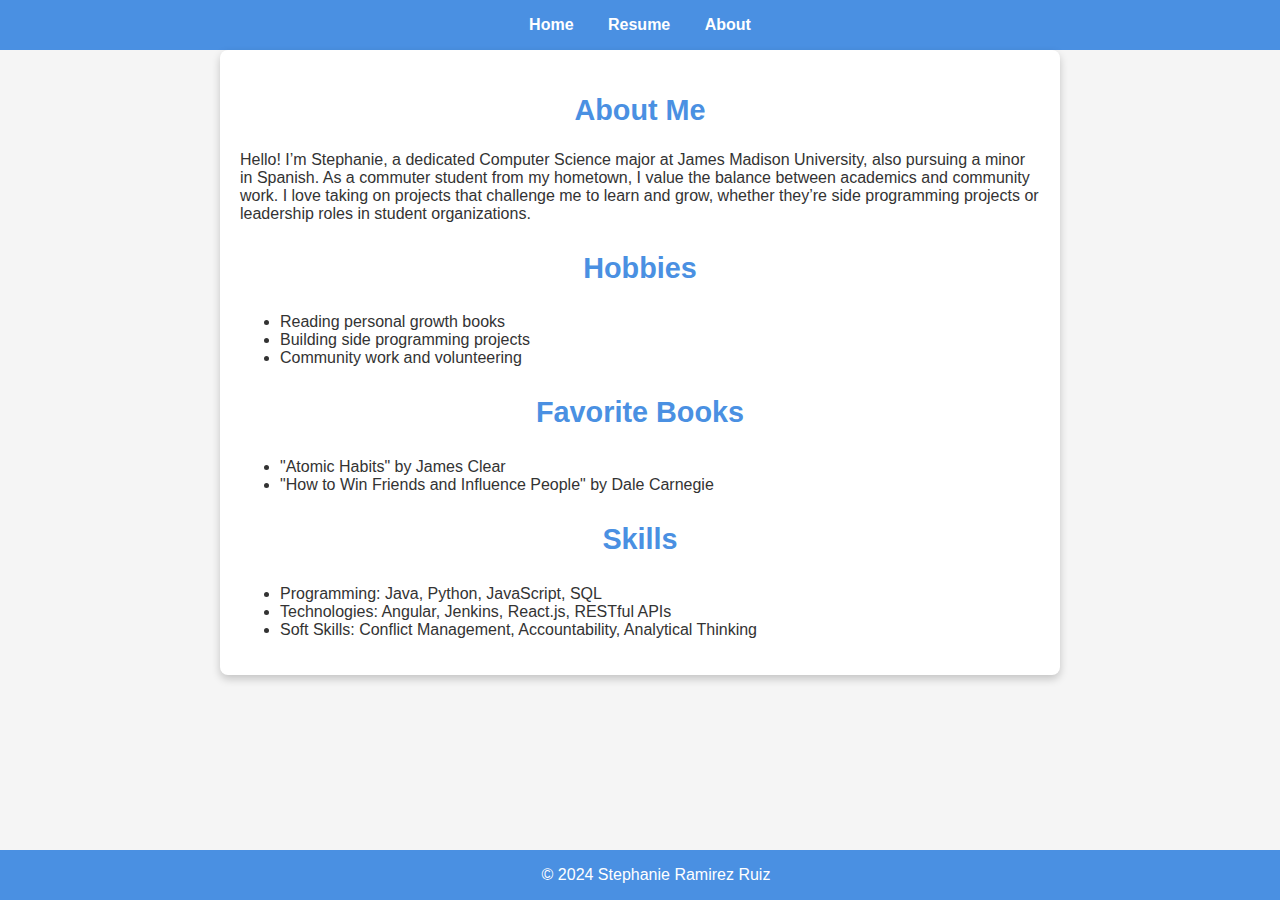
<file: about.html>
<!DOCTYPE html>
<html lang="en">
<head>
  <meta charset="UTF-8">
  <meta name="viewport" content="width=device-width, initial-scale=1.0">
  <title>Stephanie Ramirez Ruiz - About</title>
  <link rel="stylesheet" href="style.css">
</head>
<body>
  <header>
    <nav>
      <a href="index.html">Home</a>
      <a href="resume.html">Resume</a>
      <a href="about.html">About</a>
    </nav>
  </header>
  <main>
    <h2>About Me</h2>
    <p>Hello! I’m Stephanie, a dedicated Computer Science major at James Madison University, also pursuing a minor in Spanish. As a commuter student from my hometown, I value the balance between academics and community work. I love taking on projects that challenge me to learn and grow, whether they’re side programming projects or leadership roles in student organizations.</p>
    
    <h3>Hobbies</h3>
    <ul>
      <li>Reading personal growth books</li>
      <li>Building side programming projects</li>
      <li>Community work and volunteering</li>
    </ul>

    <h3>Favorite Books</h3>
    <ul>
      <li>"Atomic Habits" by James Clear</li>
      <li>"How to Win Friends and Influence People" by Dale Carnegie</li>
    </ul>

    <h3>Skills</h3>
    <ul>
      <li>Programming: Java, Python, JavaScript, SQL</li>
      <li>Technologies: Angular, Jenkins, React.js, RESTful APIs</li>
      <li>Soft Skills: Conflict Management, Accountability, Analytical Thinking</li>
    </ul>
  </main>
  <footer>
    &copy; 2024 Stephanie Ramirez Ruiz
  </footer>
</body>
</html>
</file>
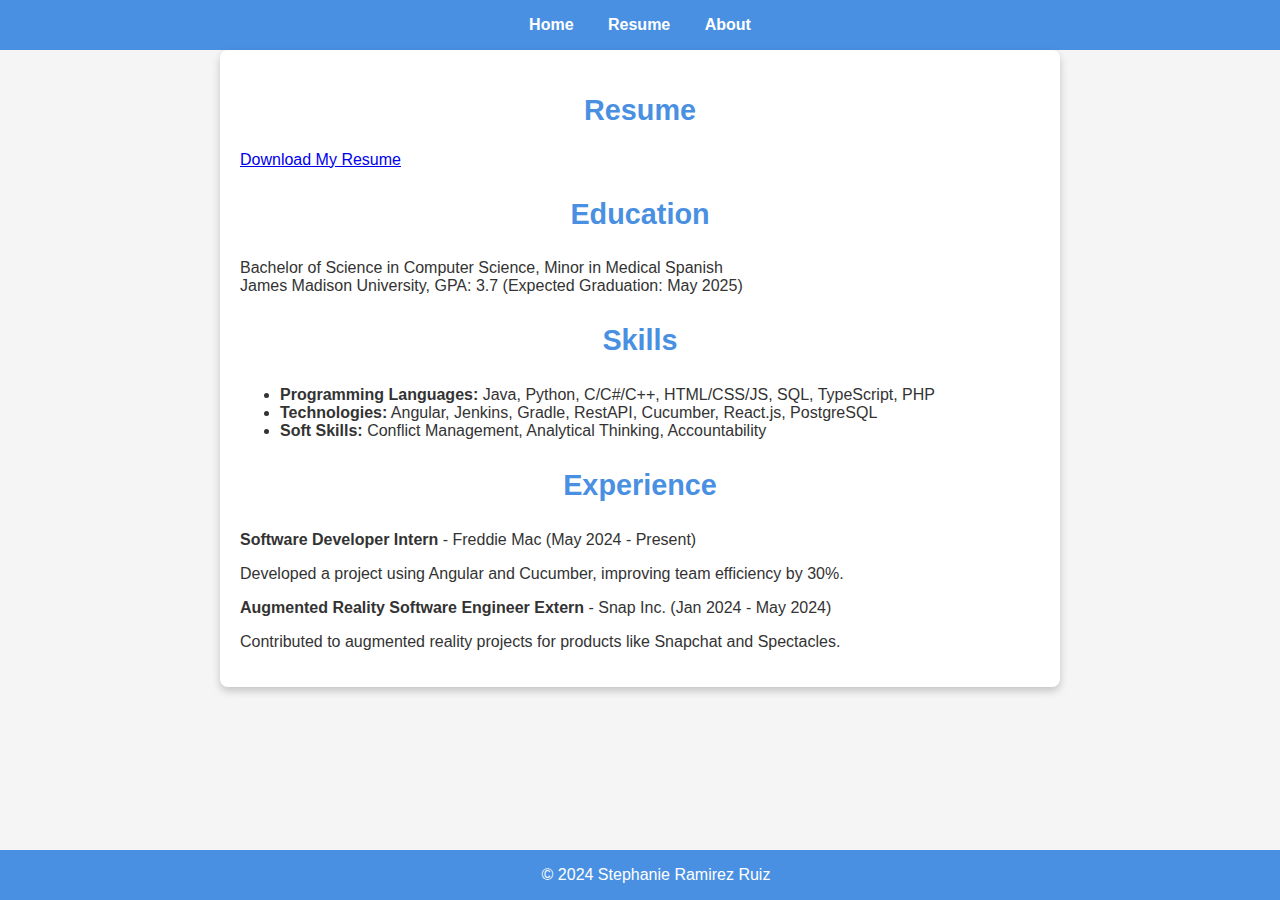
<file: resume.html>
<!DOCTYPE html>
<html lang="en">
<head>
  <meta charset="UTF-8">
  <meta name="viewport" content="width=device-width, initial-scale=1.0">
  <title>Stephanie Ramirez Ruiz - Resume</title>
  <link rel="stylesheet" href="style.css">
</head>
<body>
  <header>
    <nav>
      <a href="index.html">Home</a>
      <a href="resume.html">Resume</a>
      <a href="about.html">About</a>
    </nav>
  </header>
  <main>
    <h2>Resume</h2>
    <a href="assets/Steph Resume MAIN.docx.pdf" download class="btn btn-primary">Download My Resume</a>
    
    <section>
      <h3>Education</h3>
      <p>Bachelor of Science in Computer Science, Minor in Medical Spanish<br>
         James Madison University, GPA: 3.7 (Expected Graduation: May 2025)
      </p>
    </section>
    
    <section>
      <h3>Skills</h3>
      <ul>
        <li><strong>Programming Languages:</strong> Java, Python, C/C#/C++, HTML/CSS/JS, SQL, TypeScript, PHP</li>
        <li><strong>Technologies:</strong> Angular, Jenkins, Gradle, RestAPI, Cucumber, React.js, PostgreSQL</li>
        <li><strong>Soft Skills:</strong> Conflict Management, Analytical Thinking, Accountability</li>
      </ul>
    </section>

    <section>
      <h3>Experience</h3>
      <p><strong>Software Developer Intern</strong> - Freddie Mac (May 2024 - Present)</p>
      <p>Developed a project using Angular and Cucumber, improving team efficiency by 30%.</p>
      <p><strong>Augmented Reality Software Engineer Extern</strong> - Snap Inc. (Jan 2024 - May 2024)</p>
      <p>Contributed to augmented reality projects for products like Snapchat and Spectacles.</p>
    </section>
  </main>
  <footer>
    &copy; 2024 Stephanie Ramirez Ruiz
  </footer>
</body>
</html>
</file>
<file: style.css>
/* General Styling */
body {
    font-family: 'Arial', sans-serif;
    color: #333;
    margin: 0;
    padding: 0;
    background-color: #f5f5f5;
  }
  
  /* Header & Navigation */
  header {
    background-color: #4a90e2;
    color: white;
    padding: 1em;
    text-align: center;
  }
  
  header nav a {
    color: white;
    margin: 0 15px;
    text-decoration: none;
    font-weight: bold;
  }
  
  header nav a:hover {
    text-decoration: underline;
  }
  
  /* Main Content */
  main {
    padding: 20px;
    max-width: 800px;
    margin: auto;
    background-color: white;
    box-shadow: 0 4px 8px rgba(0, 0, 0, 0.2);
    border-radius: 8px;
  }
  
  /* Profile Picture */
  .profile-pic {
    max-width: 200px;
    height: auto;
    border-radius: 50%;
    display: block;
    margin: 20px auto;
  }
  
  /* Headings */
  h1, h2, h3 {
    color: #4a90e2;
    text-align: center;
  }
  
  h1 {
    font-size: 2.5em;
  }
  
  h2, h3 {
    font-size: 1.8em;
  }
  
  /* Footer */
  footer {
    background-color: #4a90e2;
    color: white;
    text-align: center;
    padding: 1em;
    position: fixed;
    width: 100%;
    bottom: 0;
  }
</file>
